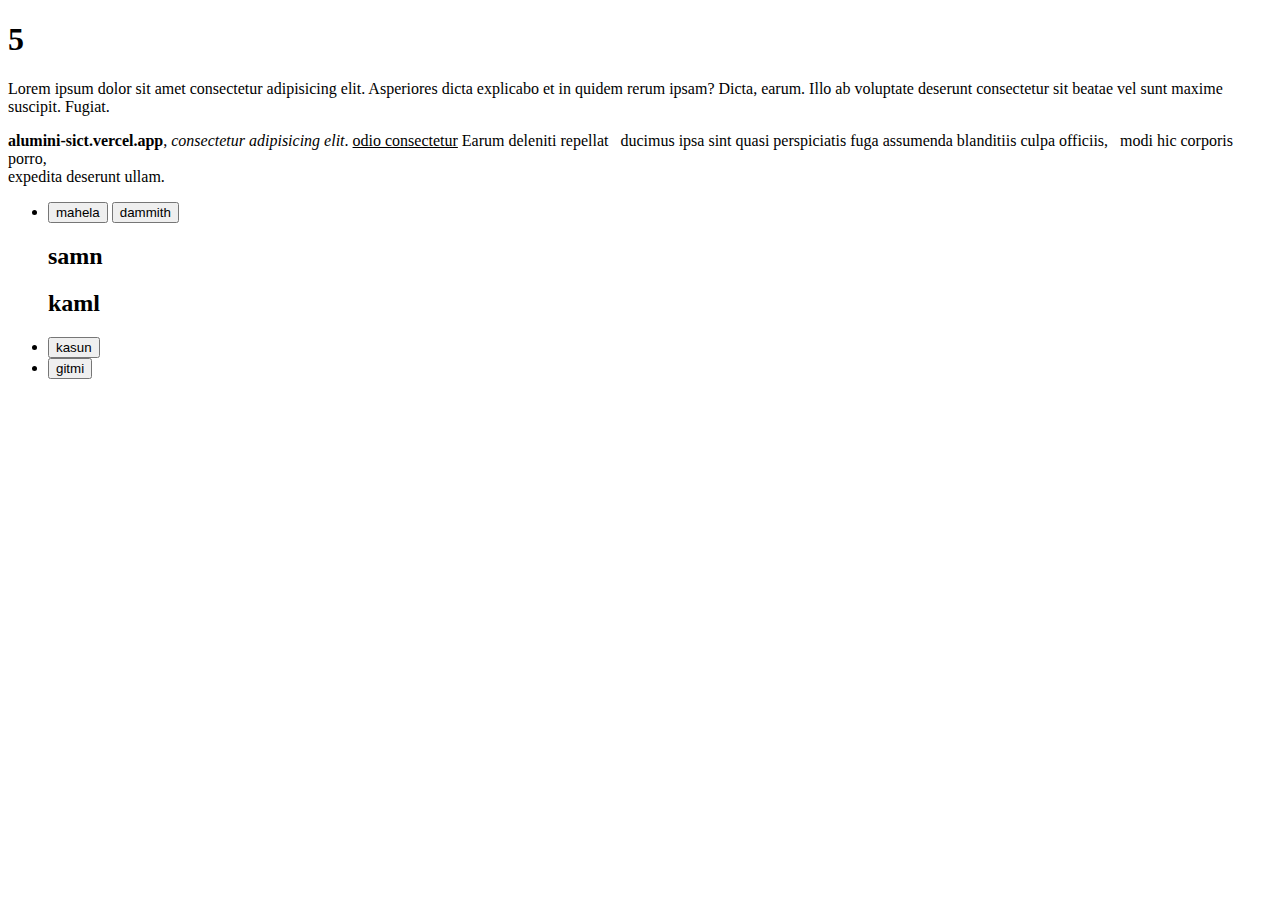
<file: test.html>
<!DOCTYPE html>
<html lang="en">

<head>
    <meta charset="UTF-8">
    <meta name="viewport" content="width=device-width, initial-scale=1.0">
    <title>Document</title>
</head>

<body>
    <h1>5</h1>
    <p>Lorem ipsum dolor sit amet consectetur adipisicing elit. Asperiores dicta explicabo et in quidem rerum ipsam?
        Dicta, earum. Illo ab voluptate deserunt consectetur sit beatae vel sunt maxime suscipit. Fugiat.</p>

    <p><b>alumini-sict.vercel.app</b>, <i>consectetur adipisicing elit</i>. <u>odio consectetur</u> Earum deleniti
        repellat &nbsp; ducimus ipsa
        sint quasi perspiciatis fuga assumenda blanditiis culpa officiis, &nbsp; modi hic corporis porro,<br> expedita
        deserunt
        ullam.</p>

    <ul>

        <li>
            <button>mahela</button>
            <button>dammith</button>
            <h2>samn</h2>
            <h2>kaml</h2>
        </li>

        <li>
            <button>kasun</button>
        </li>

        <li>
            <button>gitmi</button>
        </li>


    </ul>







</body>

</html>
</file>
